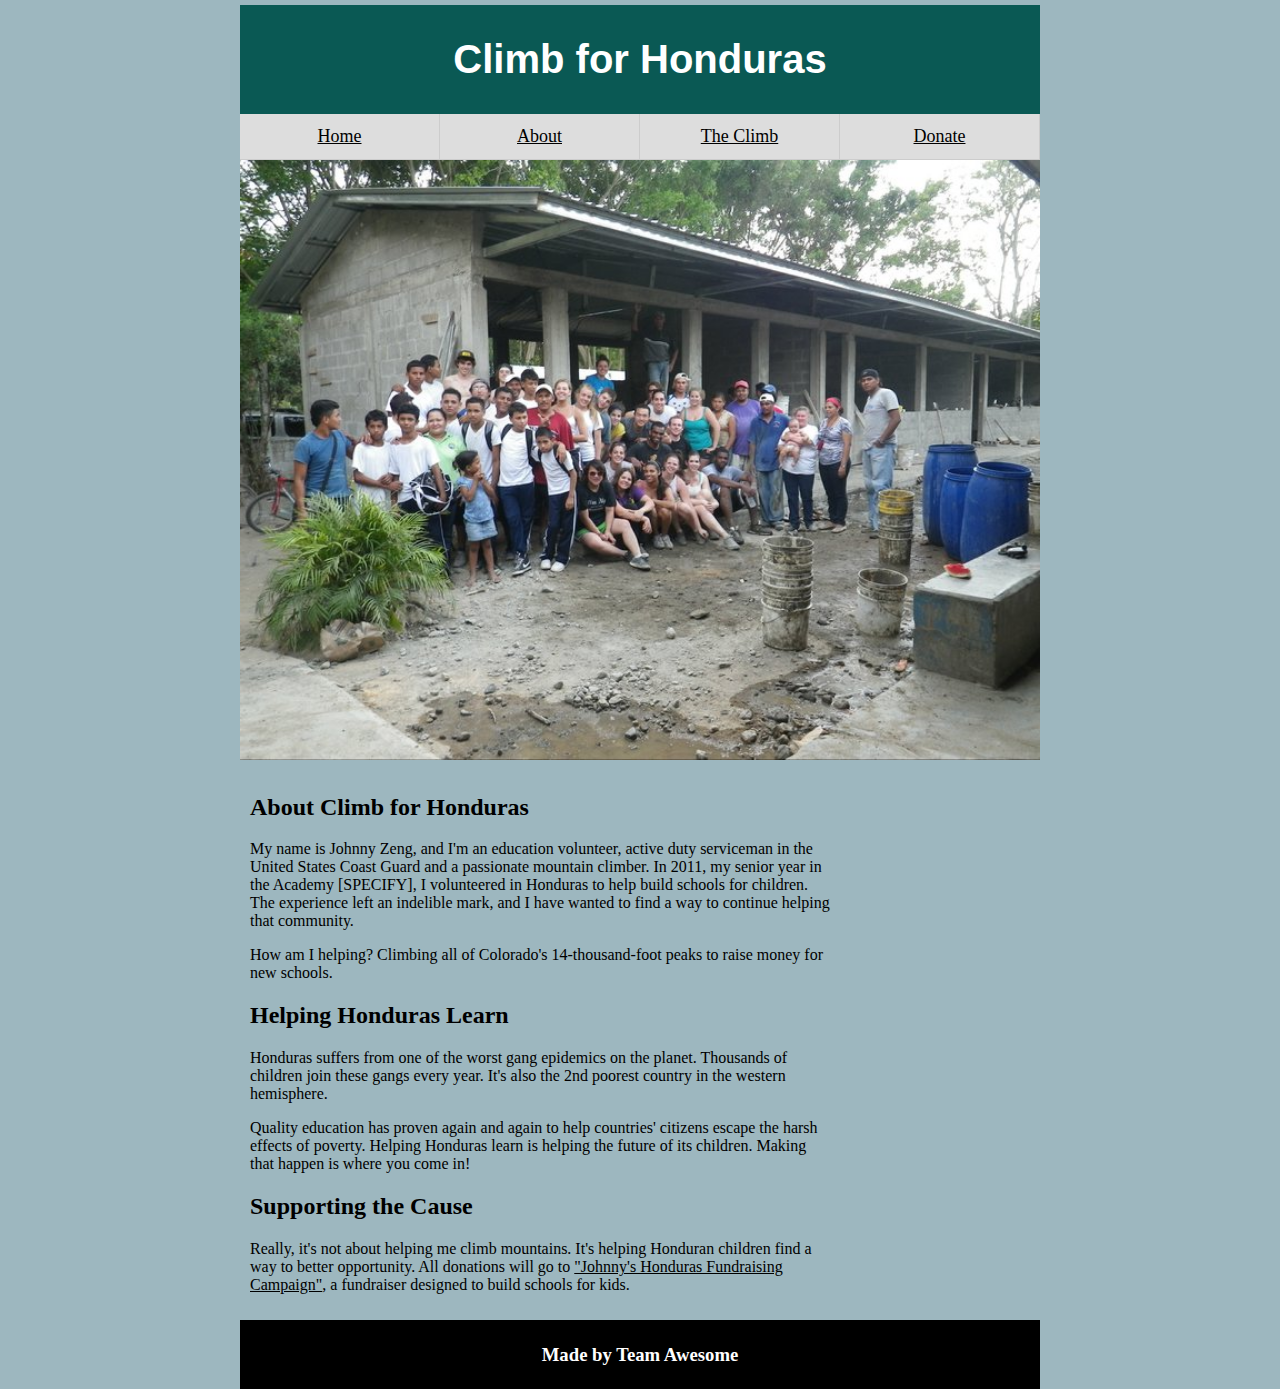
<file: AboutCFH.html>
<!DOCTYPE html>
<html>
<head>
	<link rel="stylesheet" type="text/css" href="AboutCFH.css">
	<title>About CFH</title>
</head>
<body>

<header>
<h1>Climb for Honduras</h1>
</header>

	<nav>
		<ul>
			<li><a href="index.html">Home</a></li>
			<li><a href="AboutCFH.html">About</a></li>
			<li><a href="theClimb.html">The Climb</a></li>
			<li><a href="#">Donate</a></li>
		</ul>
	</nav>

	<img src="img1.jpg">
<section>


	<h2>About Climb for Honduras</h2>
		<p>
		My name is Johnny Zeng, and I'm an education volunteer, active duty serviceman in the United States Coast Guard and a passionate mountain climber. In 2011, my senior year in the Academy [SPECIFY], I volunteered in Honduras to help build schools for children. The experience left an indelible mark, and I have wanted to find a way to continue helping that community.
		</p>

		<p>How am I helping? Climbing all of Colorado's 14-thousand-foot peaks to raise money for new schools.</p>

			<h2>Helping Honduras Learn</h2>
				<p>
				Honduras suffers from one of the worst gang epidemics on the planet. Thousands of children join these gangs every year. It's also the 2nd poorest country in the western hemisphere.
				</p>
		<p>
		Quality education has proven again and again to help countries' citizens escape the harsh effects of poverty. Helping Honduras learn is helping the future of its children. Making that happen is where you come in!
		</p>

		<h2>Supporting the Cause</h2>
			<p>Really, it's not about helping me climb mountains. It's helping Honduran children find a way to better opportunity. All donations will go to <a href="#">"Johnny's Honduras Fundraising Campaign"</a>, a fundraiser designed to build schools for kids.</p>

		<ul>


		</ul>

</section>



<footer>
	<h3>Made by Team Awesome<h3>
</footer>


</body>
</html>
</file>
<file: AboutCFH.css>
html {
      height: 100%;
    }
    body {
       width: 800px;
       margin: 0 auto;
       padding-top: 5px;
       height: 100%;
       background-color: #9DB7BF;
    }
   img {
        width: 800px;
        height: auto;
    }
    header {
        background-color: #0A5954;
        color: white;
        font-family: Helvetica, sans-serif;
        text-align: center;
        padding: 5px;
        font-size: 20px;
        display: block;
        width: 790px;
    }
    nav {
        font-size: 18px;
        float: right;
    }
    nav ul {
        background-color: #dddddd;
        height: 45px;
        width: 800px;
        padding: 0px;
        margin: 0 0 0 0;
        float: left;
        border-bottom: 1px solid #cccccc;
        list-style-type: none;
    }
    nav li {
        float: left;
        width: 200px;
    }

    nav li a:hover {
         display: block;
        height: 25px;
        border-right: 1px solid #cccccc;
        border-left: 1px solid #cccccc;
        padding: 12px 18px 8px 18px;
        vertical-align: middle;
        text-align: center;
        background-color: white;
    }

    nav li a {
        display: block;
        height: 25px;
        border-right: 1px solid #cccccc;
        padding: 12px 18px 8px 18px;
        vertical-align: middle;
        text-align: center;
    }
    a {
        color: black;
    }
    section {
        width: 73%;
        display: inline-block;
        float: left;
        padding:10px;
    }
    aside {
        width: 17%;
        display: inline-block;
        float: right;
        vertical-align: top;
        background-color: #eeeeee;
        font-size: 18px;
        padding: 8px;
        min-height: 100%;
    }
    aside ul {
        list-style-type: none;
    }
    footer {
        width: 790px;
        background-color:black;
        color:white;
        text-align:center;
        clear: both;
        padding:5px;
        display: block;
    }
    .inputText {
        width: 50px;
    }

    section a:hover {
        color: orange;
    }

    section h2 {
        color: black;
    }
</file>
